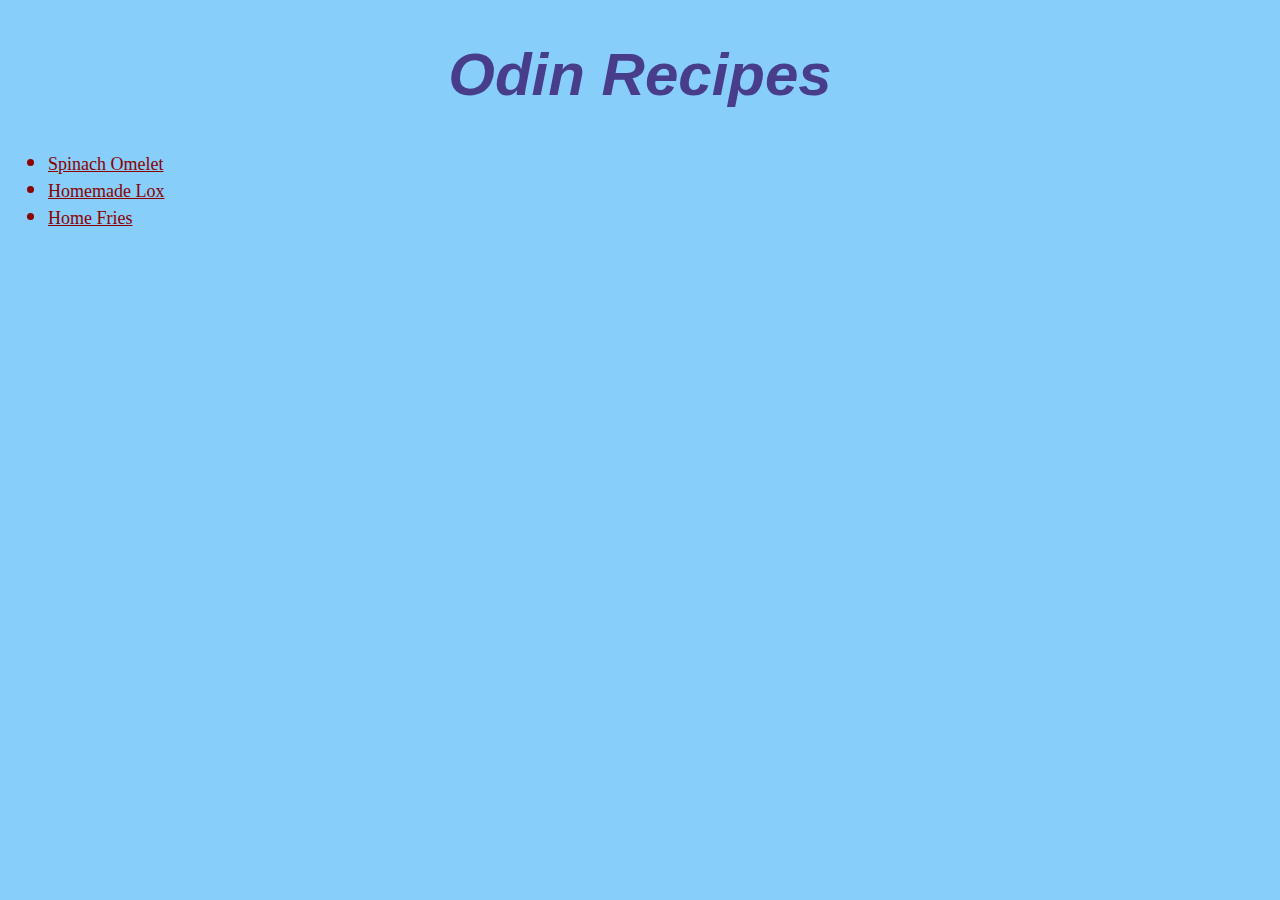
<file: index.html>
<!DOCTYPE html>
<html lang=""en">
<head>
  <meta charset="UTF-8">
  <title>Odin Recipes</title>
  <link rel="stylesheet" href="style.css">
  
  <!-- This is the index page of a website applying the basic knowledge of 
    HTML learned up to now. Updated to include CSS. -->
  <body>
    <h1 id="site-title">Odin Recipes</h1>
      <ul>
        <li class="recipe-link"><a href="recipes/spinach-omelet.html">Spinach Omelet</a></li>
        <li class="recipe-link"><a href="recipes/homemade-lox.html">Homemade Lox</a></li>
        <li class="recipe-link"><a href="recipes/home-fries.html">Home Fries</a></li>
      </ul>
  </body>
</head>
</html>
</file>
<file: style.css>
* {
  color: rgb(139, 0, 0);
  background-color: rgb(135, 206, 250, 1.0);
  font-family: "Georgia", "Times New Roman", serif;
  font-size: 18px;
}

img {
  width: 300px;
  height: auto;
}

#site-title,
.recipe-title {
color: rgb(72, 61, 139, 1.0);
}

#site-title {
  text-align: center;
  font-family: "Brush Script MT", "Helvetica", "Arial", sans-serif;
  font-style: italic;
  font-size: 60px;
}

.recipe-title {
  font-style: italic;
  font-size: 48px;
}

.recipe-link {
  font-size: 24px;
}

.recipe-subhead {
  font-family: "Helvetica", "Arial", sans-serif;
  font-size: 36px;
}

.text {
  color: rgb(200, 0, 200);
  font-size: 22px;
}

.description-text {
  font-style: italic;
}

.list-text {
  font-family: "Helvetica", "Arial", sans-serif;
}

.list-text > li {
  color: black;
  font-family: "Verdana", "Tahoma", "Arial", sans-serif;
}

.text.list-text {
  color: rgb(0, 100, 0);
}
</file>
